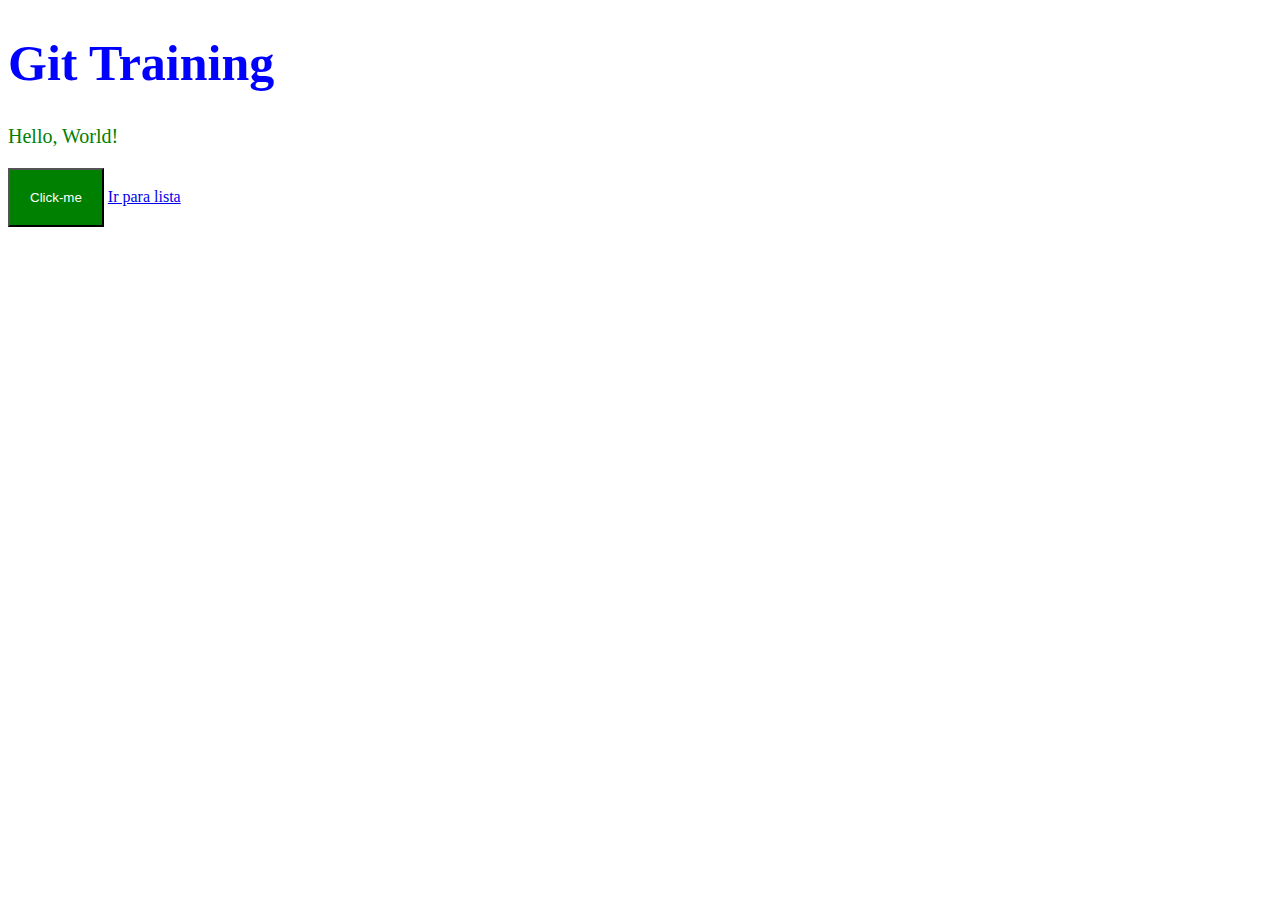
<file: index.html>
<!DOCTYPE html>
<html lang="pt-br">

<head>
    <meta charset="UTF-8">
    <meta name="viewport" content="width=device-width, initial-scale=1.0">

    <script type="text/javascript">
        function hello() {
            alert("Hello, World!");
        }
    </script>

    <title>GIT Training</title>

    <link rel="stylesheet" href="style.css" />
</head>

<body>

    <h1>Git Training</h1>

    <p>Hello, World!</p>

    <input type="button" value="Click-me" />

    <a href="lista.html" >Ir para lista</a>

</body>

</html>
</file>
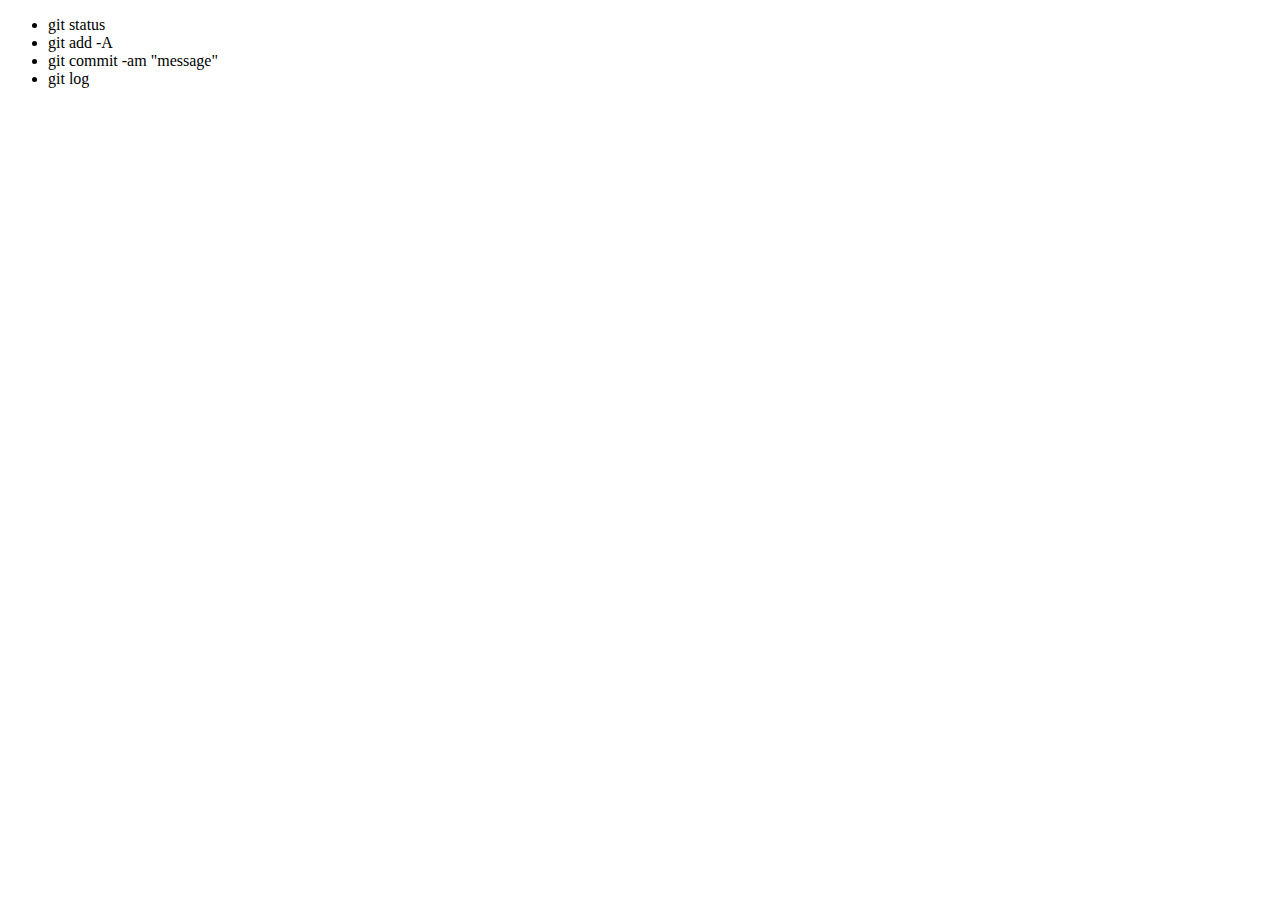
<file: lista.html>
<!DOCTYPE html>
<html lang="pt-br">
<head>
    <meta charset="UTF-8">
    <meta name="viewport" content="width=device-width, initial-scale=1.0">
    <title>Lista</title>
</head>
<body>
    
    <ul>
        <li>git status</li>
        <li>git add -A</li>
        <li>git commit -am "message"</li>
        <li>git log</li>
    </ul>

</body>
</html>
</file>
<file: style.css>
h1 {
    font-size: 50px;
    color: blue;
}

p {
    font-size: 20px;
    color: green;
}

input[type=button] {
    padding: 20px;
    
    color: white;
    background-color: green;
}
</file>
